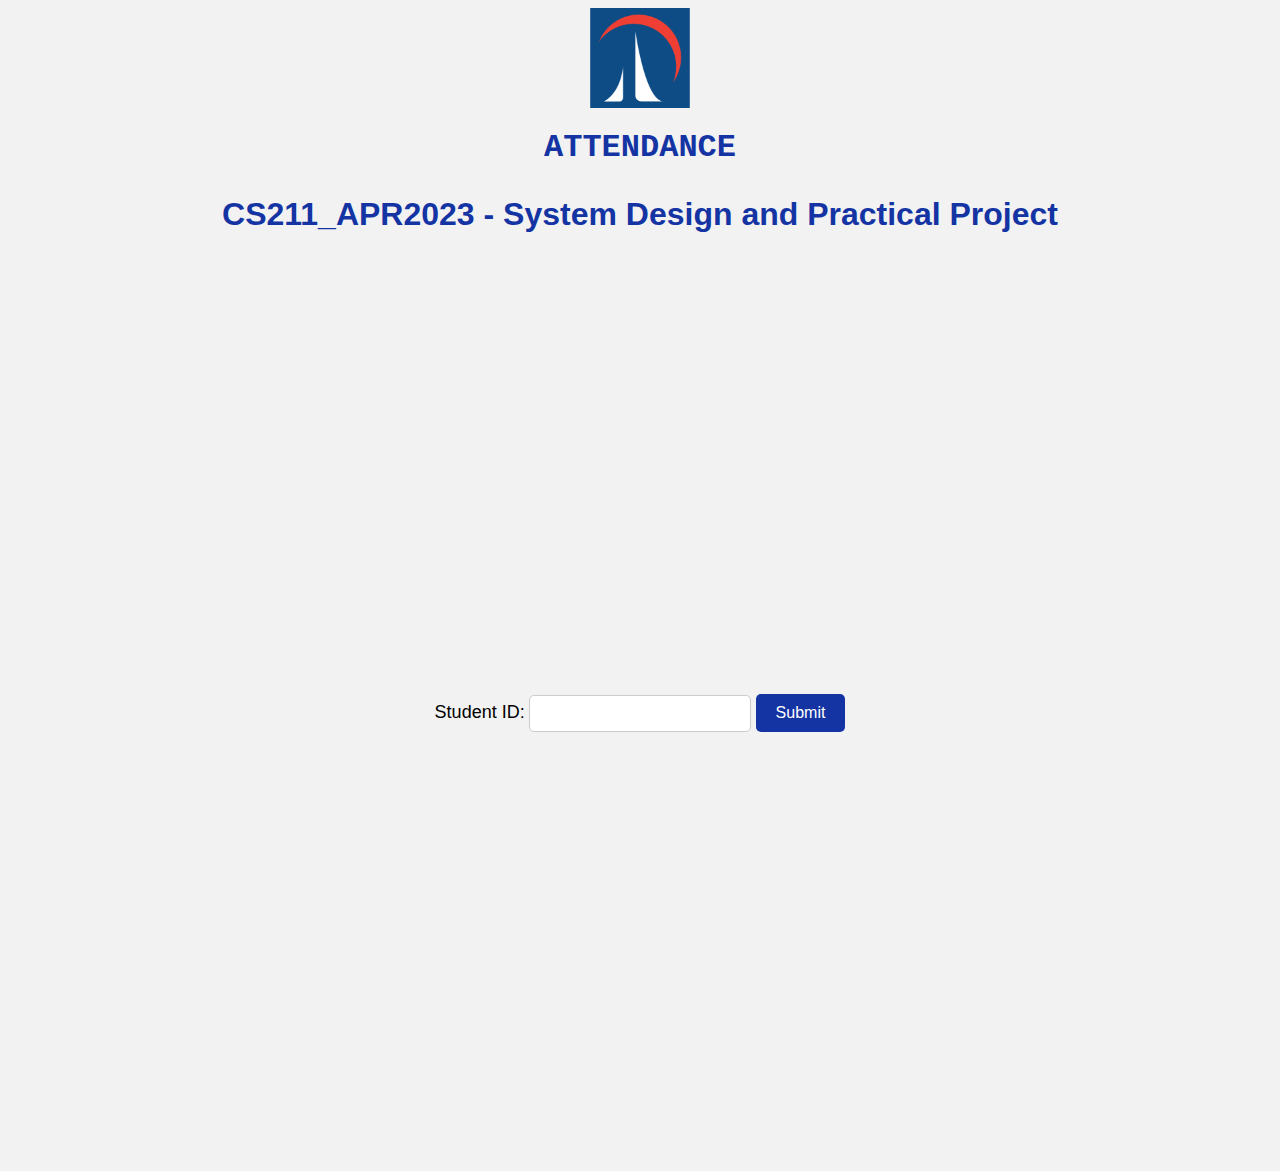
<file: templates/index.html>
<!DOCTYPE html>
<html>
  <head>
    <title>Attendance Page</title>
    <link rel="stylesheet" href="../static/indexstyle.css">
    <script src="attendance.js"></script>
  </head>

  <body>

    <div class="center-sumpg">
      <img src="../static/logo.png" alt="Logo" class="logo">
      <h1 class="h1index">ATTENDANCE</h1>
      <h1 class="h11index">CS211_APR2023 - System Design and Practical Project</h1>
      <div id="attendanceSummary"></div>
    </div>


    <div class="center">
      <form action="/face_recognition" method="POST">
        <label for="studentID">Student ID:</label>
        <input type="text" id="studentID" name="studentID" required>
        <button type="submit">Submit</button>
    </form>    
    </div>

  </body>
</html>
</file>
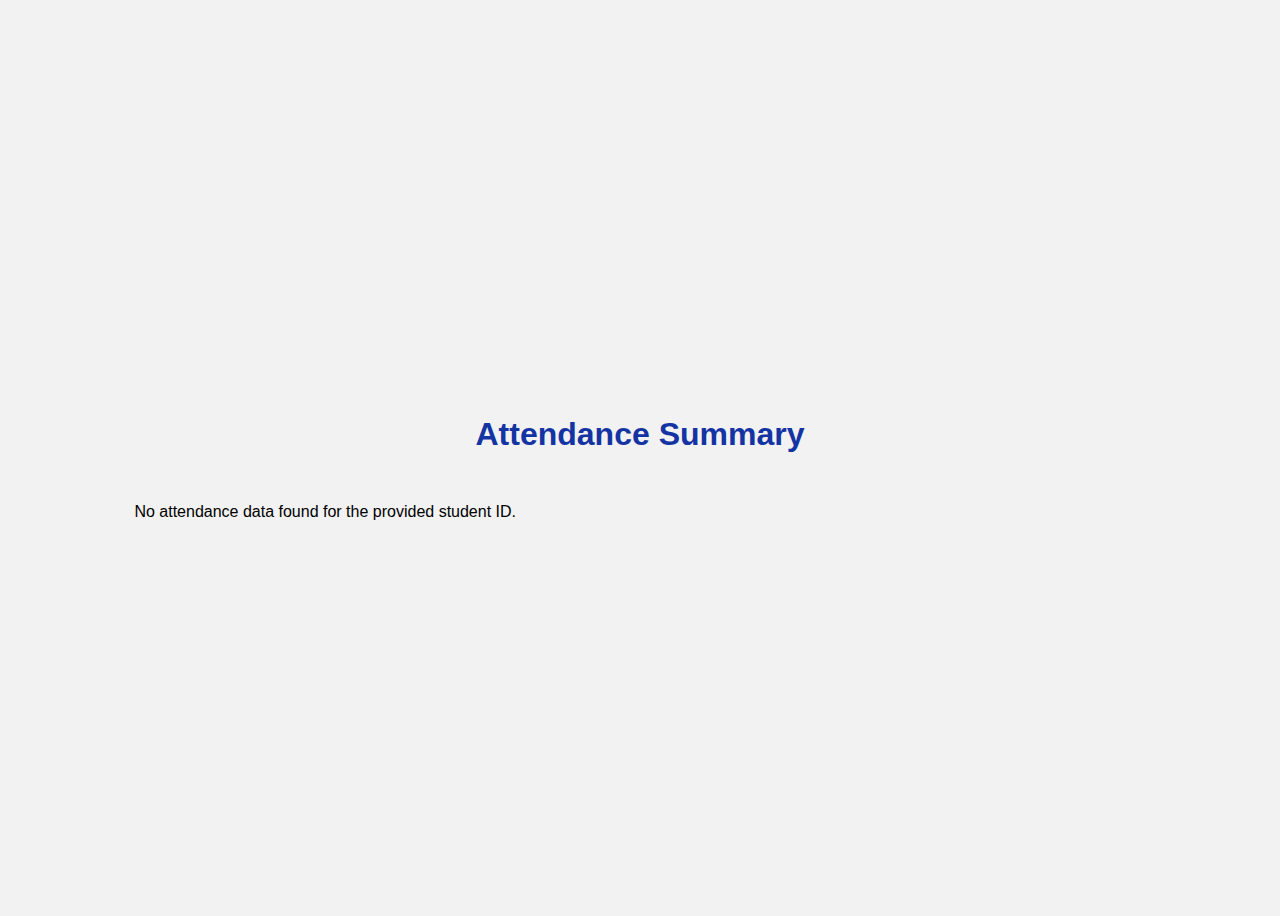
<file: templates/summary.html>
<!DOCTYPE html>
<html>
  <head>
    <title>Attendance Summary</title>
    <link rel="stylesheet" href="../static/summarystyle.css">
    <script src="summary.js"></script>
  </head>

  <body>

    <div class="center-sumpg">
      <h1 class="h1sumpg">Attendance Summary</h1>
      <table id="attendanceSummary" class="attendance-table"></table>
    </div>

    <script>
      // Retrieve the student ID from the URL query parameter
      var urlParams = new URLSearchParams(window.location.search);
      var studentID = urlParams.get('id');

      // Call the function to fetch and display attendance data
      getAttendanceSummary(studentID);
    </script>
  </body>
</html>
</file>
<file: static/indexstyle.css>
body {
    background-color: #f2f2f2;
    font-family: Arial, sans-serif;
  }

  .center {
    display: flex;
    flex-direction: column;
    align-items: center;
    justify-content: center;
    height: 100vh;
  }

  .h1index {
    text-align: center;
    font-family:'Courier New', Courier, monospace;
  }


  .h11index{
    text-align: center;
    size: 12pt;

  }

  h1 {
    color: #1434A4;
    margin-bottom: 30px;
  }

  label {
    font-size: 18px;
    margin-bottom: 10px;
  }

  input[type="text"] {
    padding: 10px;
    width: 200px;
    border-radius: 5px;
    border: 1px solid #ccc;
  }

  button {
    padding: 10px 20px;
    background-color: #1434A4;
    color: #fff;
    border: none;
    border-radius: 5px;
    cursor: pointer;
    font-size: 16px;
    transition: background-color 0.3s;
  }

  button:hover {
    background-color: #092263;
  }
  .logo {
    width: 100px; 
    height: 100px; 
    display: block;
    margin: 0 auto; 
  }
</file>
<file: static/summarystyle.css>
body {
    background-color: #f2f2f2;
    font-family: Arial, sans-serif;
  }

  .center-sumpg {
    display: flex;
    flex-direction: column;
    align-items: center;
    justify-content: center;
    height: 100vh;
  }

  .h1sumpg {
    color: #1434A4;
    margin-bottom: 30px;
  }

  .attendance-table {
    width: 80%;
    border-collapse: collapse;
    margin-top: 20px;
  }

  .attendance-table th,
  .attendance-table td {
    border: 1px solid #ddd;
    padding: 8px;
  }

  .attendance-table th {
    background-color: #f2f2f2;
    font-weight: bold;
  }

  .no-data-message {
    color: #666;
    font-style: italic;
  }
  .logo {
    width: 100px; /* Adjust the width as desired */
    height: 100px; /* Adjust the height as desired */
    display: block;
    margin: 0 auto; /* Center-align the image */
  }
</file>
